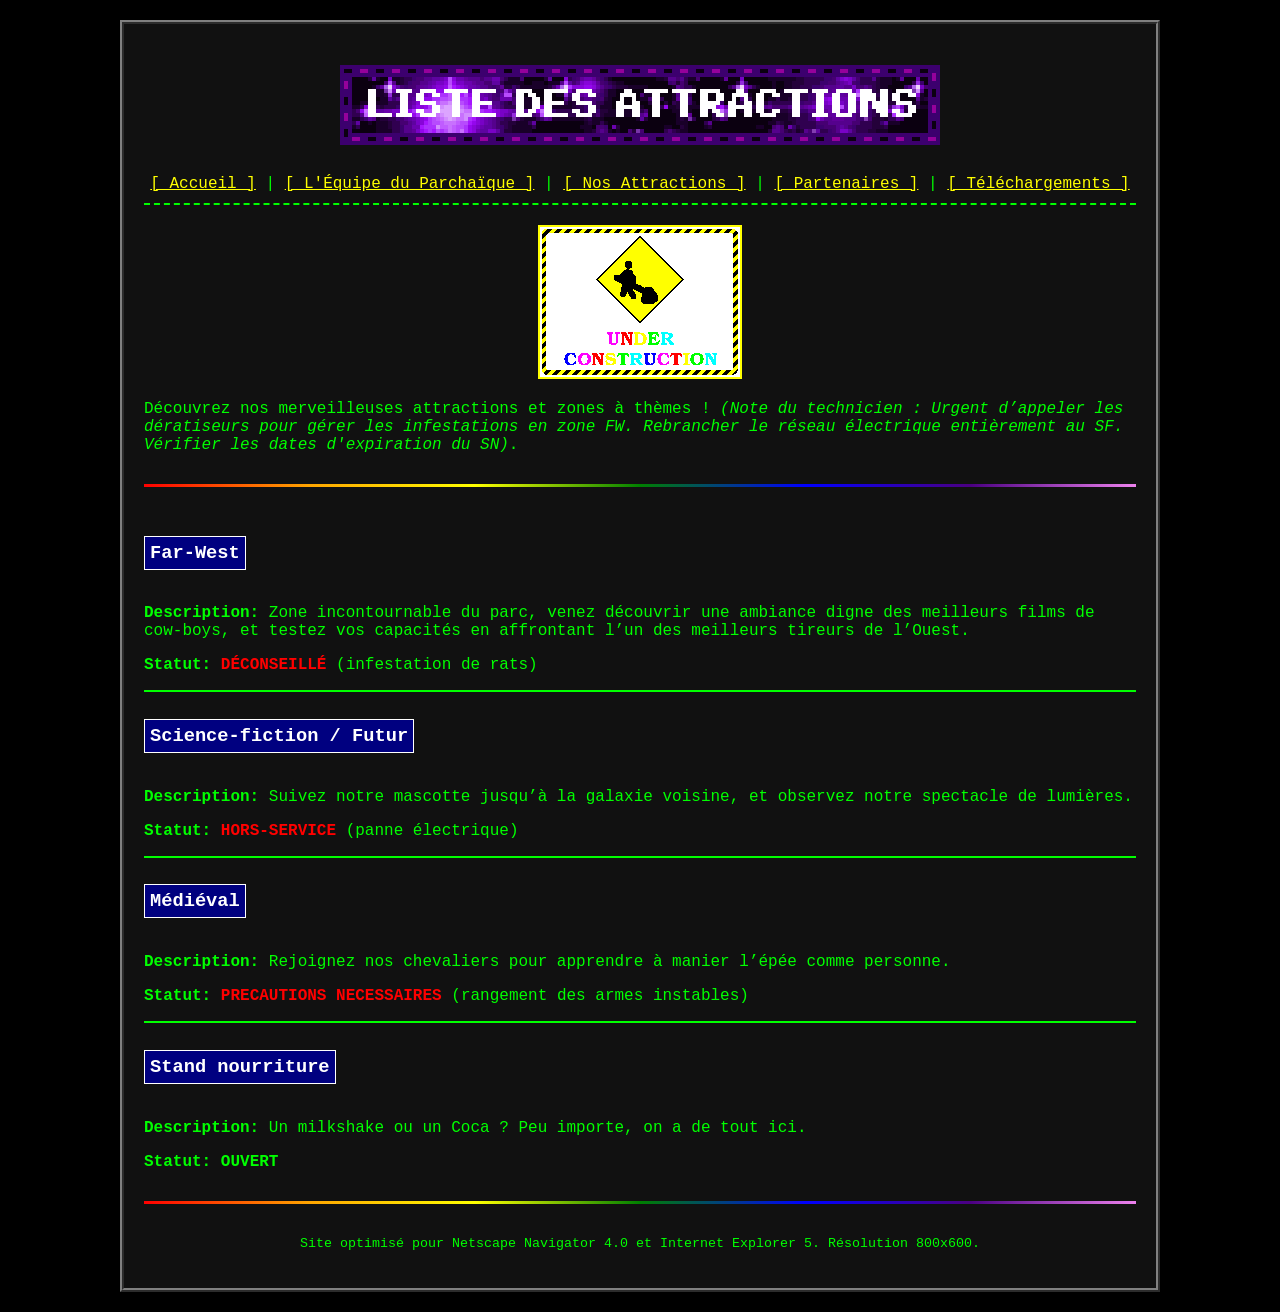
<file: attractions.html>
<!DOCTYPE html>
<html lang="fr">
<head>
    <meta charset="UTF-8">
    <title>Plan du Parchaïque - Attractions</title>
    <link rel="stylesheet" type="text/css" href="style.css">
</head>
<body>
    <div class="container">
        <h1 allign="center"><img src="assets/liste-des-attractions.gif"></h1>
        <nav>
            <a href="index.html">[ Accueil ]</a> | 
            <a href="employes.html">[ L'Équipe du Parchaïque ]</a> | 
            <a href="attractions.html">[ Nos Attractions ]</a> | 
            <a href="partenaires.html">[ Partenaires ]</a> | 
            <a href="telechargements.html">[ Téléchargements ]</a>
        </nav>

        <p align="center"><img src="assets/Under_construction_graphic.gif" alt="En construction" style="border: 2px solid yellow;"></p>

        <p>Découvrez nos merveilleuses attractions et zones à thèmes ! <i>(Note du technicien : Urgent d’appeler les dératiseurs pour gérer les infestations en zone FW. Rebrancher le réseau électrique entièrement au SF. Vérifier les dates d'expiration du SN)</i>.</p>

        <hr class="retro-line">

        <h3>Far-West</h3>
        <p><strong>Description:</strong> Zone incontournable du parc, venez découvrir une ambiance digne des meilleurs films de cow-boys, et testez vos capacités en affrontant l’un des meilleurs tireurs de l’Ouest.</p><p><strong>Statut:</strong> <span class="status-danger">DÉCONSEILLÉ</span> (infestation de rats)</p>

        <hr size="2" color="#00FF00">

        <h3>Science-fiction / Futur</h3>
        <p><strong>Description:</strong> Suivez notre mascotte jusqu’à la galaxie voisine, et observez notre spectacle de lumières.</p><p><strong>Statut:</strong> <span class="status-danger">HORS-SERVICE</span> (panne électrique)</p>

        <hr size="2" color="#00FF00">

        <h3>Médiéval</h3>
        <p><strong>Description:</strong> Rejoignez nos chevaliers pour apprendre à manier l’épée comme personne.</p><p><strong>Statut:</strong> <span class="status-danger">PRECAUTIONS NECESSAIRES</span> (rangement des armes instables)</p>

        <hr size="2" color="#00FF00">

        <h3>Stand nourriture</h3>
        <p><strong>Description:</strong> Un milkshake ou un Coca ? Peu importe, on a de tout ici.</p><p><strong>Statut:</strong> <span class="status-ok">OUVERT</span></p>

        <hr class="retro-line">

        <div class="foot"><p><small>Site optimisé pour Netscape Navigator 4.0 et Internet Explorer 5. Résolution 800x600.</small></p></div>
    </div>
</body>
</html>
</file>
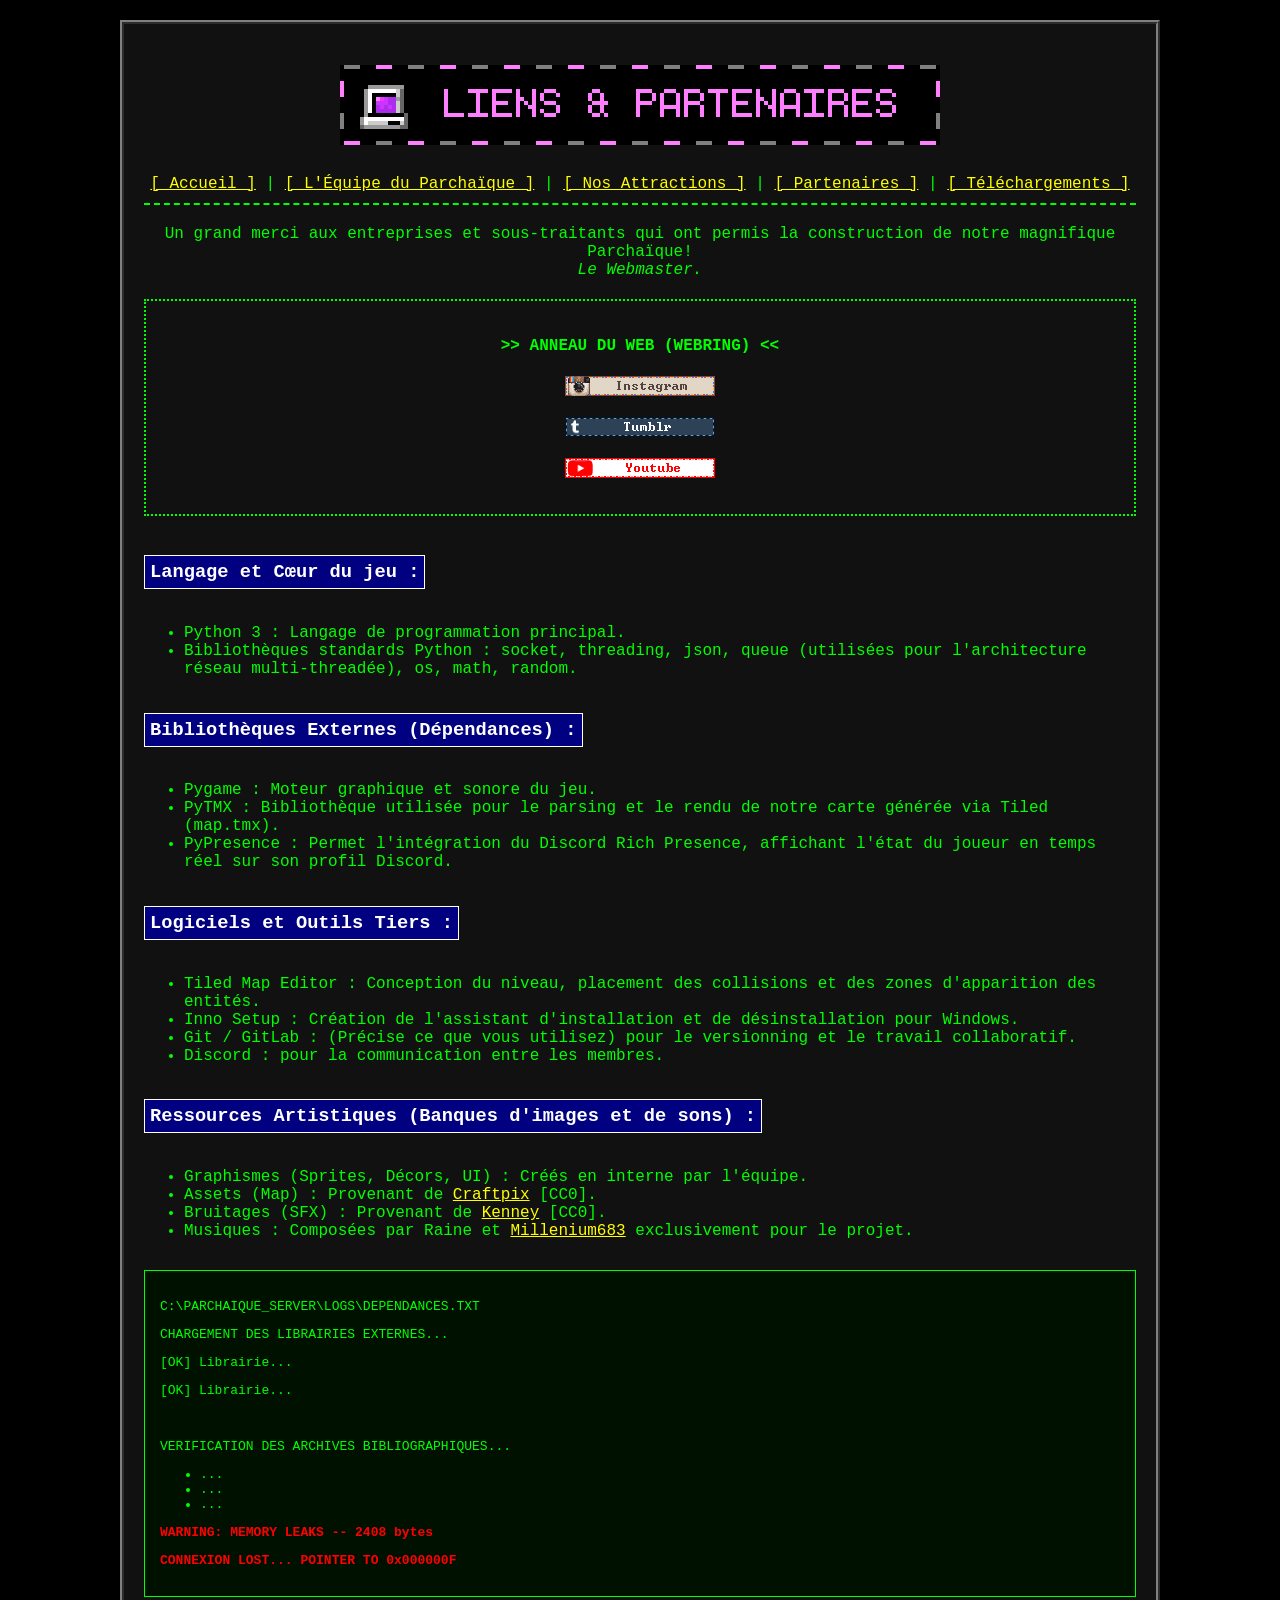
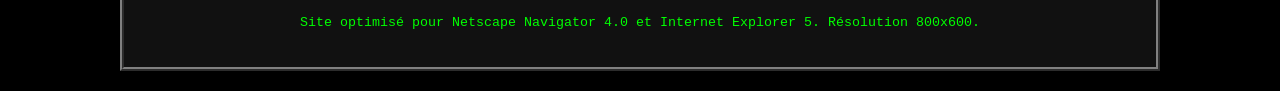
<file: partenaires.html>
<!DOCTYPE html>
<html lang="fr">
<head>
	<meta charset="UTF-8">
	<title>Partenaires & Liens externes</title>
	<link rel="stylesheet" href="style.css">
</head>
<body>
	<div class="container">
		<h1 allign="center"><img src="assets/liens-et-partenaires.gif"></h1>
		<nav>
			<a href="index.html">[ Accueil ]</a> | 
			<a href="employes.html">[ L'Équipe du Parchaïque ]</a> | 
			<a href="attractions.html">[ Nos Attractions ]</a> | 
			<a href="partenaires.html">[ Partenaires ]</a> | 
			<a href="telechargements.html">[ Téléchargements ]</a>
		</nav>

		<p align="center">Un grand merci aux entreprises et sous-traitants qui ont permis la construction de notre magnifique Parchaïque!<br><i>Le Webmaster.</i></p>

		<div id="webring">
				<h4>>> ANNEAU DU WEB (WEBRING) <<</h4>
				<p allign="center"><img src="assets/instagram.gif"></p>
				<p allign="center"><img src="assets/tumblr.gif"></p>
				<p allign="center"><img src="assets/youtube.gif"></p>
		</div>

		<div>
				<h3>Langage et Cœur du jeu :</h3>
				<ul>
					<li>Python 3 : Langage de programmation principal.</li>
					<li>Bibliothèques standards Python : socket, threading, json, queue (utilisées pour l'architecture réseau multi-threadée), os, math, random.</li>
				</ul>
				<h3>Bibliothèques Externes (Dépendances) :</h3>
				<ul>
					<li>Pygame : Moteur graphique et sonore du jeu.</li>
					<li>PyTMX : Bibliothèque utilisée pour le parsing et le rendu de notre carte générée via Tiled (map.tmx).</li>
					<li>PyPresence : Permet l'intégration du Discord Rich Presence, affichant l'état du joueur en temps réel sur son profil Discord.</li>
				</ul>
				<h3>Logiciels et Outils Tiers :</h3>
				<ul>
					<li>Tiled Map Editor : Conception du niveau, placement des collisions et des zones d'apparition des entités.</li>
					<li>Inno Setup : Création de l'assistant d'installation et de désinstallation pour Windows.</li>
					<li>Git / GitLab : (Précise ce que vous utilisez) pour le versionning et le travail collaboratif.</li>
					<li>Discord : pour la communication entre les membres.</li>
				</ul>
				<h3>Ressources Artistiques (Banques d'images et de sons) :</h3>
				<ul>
					<li>Graphismes (Sprites, Décors, UI) : Créés en interne par l'équipe.</li>
					<li>Assets (Map) : Provenant de <a href="https://craftpix.net">Craftpix</a> [CC0].</li>
					<li>Bruitages (SFX) : Provenant de <a href="https://kenney.nl">Kenney</a> [CC0].</li>
					<li>Musiques : Composées par Raine et <a href="https://www.instagram.com/millenium.683?igsh=MTF0ZjJueHpzZzQ3OA==">Millenium683</a> exclusivement pour le projet.</li>
				</ul>
		</div>

		<div id="terminal">
			<p>C:\PARCHAIQUE_SERVER\LOGS\DEPENDANCES.TXT</p>
			<p>CHARGEMENT DES LIBRAIRIES EXTERNES...</p>
			<p>[OK] Librairie...</p>
			<p>[OK] Librairie...</p>
			<br>
			<p>VERIFICATION DES ARCHIVES BIBLIOGRAPHIQUES...</p>
			<ul>
				<li>...</li>
				<li>...</li>
				<li>...</li>
			</ul>
			<p class="term-error">WARNING: MEMORY LEAKS -- 2408 bytes</p>
			<p class="term-error">CONNEXION LOST... <span class="term-blink">POINTER TO 0x000000F</span></p>
		</div>

		<div class="foot"><p><small>Site optimisé pour Netscape Navigator 4.0 et Internet Explorer 5. Résolution 800x600.</small></p></div>
	</div>
</body>
</html>
</file>
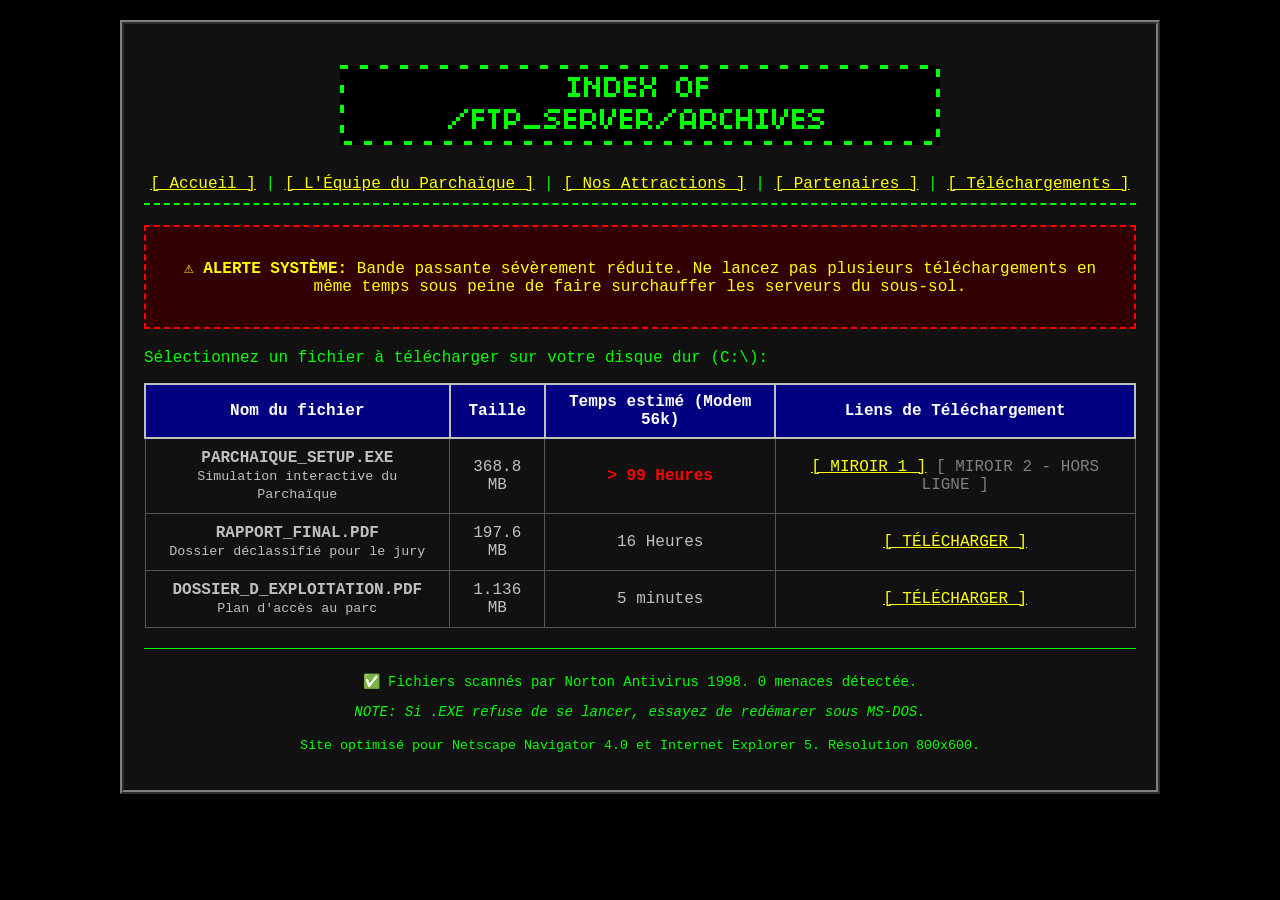
<file: telechargements.html>
<!DOCTYPE html>
<html lang="fr">
<head>
	<meta charset="UTF-8">
	<title>Serveur FTP - Téléchargements</title>
	<link rel="stylesheet" href="style.css">
</head>
<body>
	<div class="container">
		<h1 allign="center"><img src="assets/index.gif"></h1>
		<nav>
			<a href="index.html">[ Accueil ]</a> | 
			<a href="employes.html">[ L'Équipe du Parchaïque ]</a> | 
			<a href="attractions.html">[ Nos Attractions ]</a> | 
			<a href="partenaires.html">[ Partenaires ]</a> | 
			<a href="telechargements.html">[ Téléchargements ]</a>
		</nav>

		<div class="warn-box">
			<p><strong>⚠️ ALERTE SYSTÈME:</strong> Bande passante sévèrement réduite. Ne lancez pas plusieurs téléchargements en même temps sous peine de faire surchauffer les serveurs du sous-sol.</p>
		</div>

		<p>Sélectionnez un fichier à télécharger sur votre disque dur (C:\):</p>

		<table class="download-table">
			<tr>
				<th>Nom du fichier</th>
				<th>Taille</th>
				<th>Temps estimé (Modem 56k)</th>
				<th>Liens de Téléchargement</th>
			</tr>
			<tr>
				<td><strong>PARCHAIQUE_SETUP.EXE</strong><br><small>Simulation interactive du Parchaïque</small></td>
				<td>368.8 MB</td>
				<td><span class="blink">> 99 Heures</span></td>
				<td>
					<a href="assets/PARCHAIQUE_SETUP.exe" target="_blank">[ MIROIR 1 ]</a>
					<a href="#" style="color: grey; text-decoration: none;">[ MIROIR 2 - HORS LIGNE ]</a>
				</td>
			</tr>
			<tr>
				<td><strong>RAPPORT_FINAL.PDF</strong><br><small>Dossier déclassifié pour le jury</small></td>
				<td>197.6 MB</td>
				<td>16 Heures</td>
				<td>
					<a href="assets/RAPPORT_FINAL.pdf" target="_blank">[ TÉLÉCHARGER ]</a>
				</td>
			</tr>
			<tr>
				<td><strong>DOSSIER_D_EXPLOITATION.PDF</strong><br><small>Plan d'accès au parc</small></td>
				<td>1.136 MB</td>
				<td>5 minutes</td>
				<td>
					<a href="assets/DOSSIER_D_EXPLOITATION.pdf" target="_blank">[ TÉLÉCHARGER ]</a>
				</td>
			</tr>
		</table>

		<div class="virus-scan">
			<p>✅ Fichiers scannés par Norton Antivirus 1998. 0 menaces détectée.</p>
			<p><i>NOTE: Si .EXE refuse de se lancer, essayez de redémarer sous MS-DOS.</i></p>
		</div>

		<div class="foot"><p><small>Site optimisé pour Netscape Navigator 4.0 et Internet Explorer 5. Résolution 800x600.</small></p></div>
	</div>
</body>
</html>
</file>
<file: style.css>
body {
	background: #000000;
	color: #00FF00;
	font-family: "Courier New", monospace;
	margin: 20px;
}
nav {
	text-align: center;
	border-bottom: 2px dashed #00FF00;
	padding-bottom: 10px;
	margin-bottom: 20px;
}
a {
	color: #FFFF00;
	text-decoration: underline;
}
a:hover {
	color: #FF0000;
}
.container {
	width: 80%;
	margin: 0 auto;
	border: 4px ridge #808080;
	padding: 20px;
	background-color: #111111;
}
h1 {
	text-align: center;
	font-family: "Comic Sans MS", serif;
	color: #FF00FF;
	/*text-shadow: 2px 2px #FFFFFF;*/
}
.blink {
	animation: blinker 1.5s linear infinite;
	color: #FF0000;
	font-weight: bold;
}
@keyframes blinker {
	50% {
		opacity: 0;
	}
}
#visiter-count {
	text-align: center;
	margin-top: 40px;
}
#home-img-placeholder {
	border: 1px solid #00FF00;
	width: 150px;
	height: 150px;
	display: inline-block;
	text-align: center;
	line-height: 150px;
	color: #888
}
.foot {
	text-align: center;
}

/* employes.html */
table {
	width: 100%;
	border-collapse: separate;
	border-spacing: 2px;
	background-color: #222222;
}
th {
	background-color: #008080;
	color: #FFFFFF;
	padding: 5px;
	border: 3px outset #00FFFF;
}
td {
	padding: 10px;
	border: 3px inset #808080;
	text-align: center;
}
.red-text {
	color: #FF0000;
	font-weight: bold;
}
.emp-img-placeholder {
	border: 1px solid #0000FF;
	width: 50px;
	height: 50px;
	display: inline-block;
	text-align: center;
	line-height: 150px;
	color: #888;
	background-color: #444444;
	margin: auto;
}

/* attractions.html */
h3 {
	background-color: #000080;
	color: #FFFFFF;
	padding: 5px;
	border: 1px solid white;
	display: inline-block;
}
.status-ok {
	color: #00FF00;
	font-weight: bold;
}
.status-danger {
	color: #FF0000;
	font-weight: bold;
	animation: blinker 1s linear infinite;
}
hr.retro-line {
	border: 0;
	height: 3px;
	background-image: linear-gradient(to right, red, orange, yellow, green, blue, indigo, violet);
	margin: 30px 0;
}

/* partenaires.html */
#webring {
	text-align: center;
	margin: 20px 0;
	padding: 15px;
	border: 2px dotted #00FF00;
	background-color: #111111;
}
#terminal {
	background-color: #001100;
	padding: 15px;
	border: 1px solid #00FF00;
	font-family: monospace;
	margin-top: 30px;
}
.term-error {
	color: #FF0000;
	font-weight: bold;
}
.term-blink {
	animation: blinker 0.5s linear infinite;
}

/* telechargements.html */
.warn-box {
	border: 2px dashed #FF0000;
	background-color: #330000;
	color: #FFFF00;
	padding: 15px;
	text-align: center;
	margin-bottom: 20px;
}
.download-table {
	width: 100%;
	border-collapse: collapse;
	background-color: #111111;
	margin-bottom: 20px;
}
.download-table th {
	background-color: #000080;
	color: #FFFFFF;
	border: 2px solid #C0C0C0;
	padding: 8px;
}
.download-table td {
	border: 1px solid #555555;
	padding: 10px;
	text-align: center;
	color: #C0C0C0;
}
.virus-scan {
	font-size: 14px;
	text-align: center;
	border-top: 1px solid #00FF00;
	padding-top: 10px;
}
</file>
